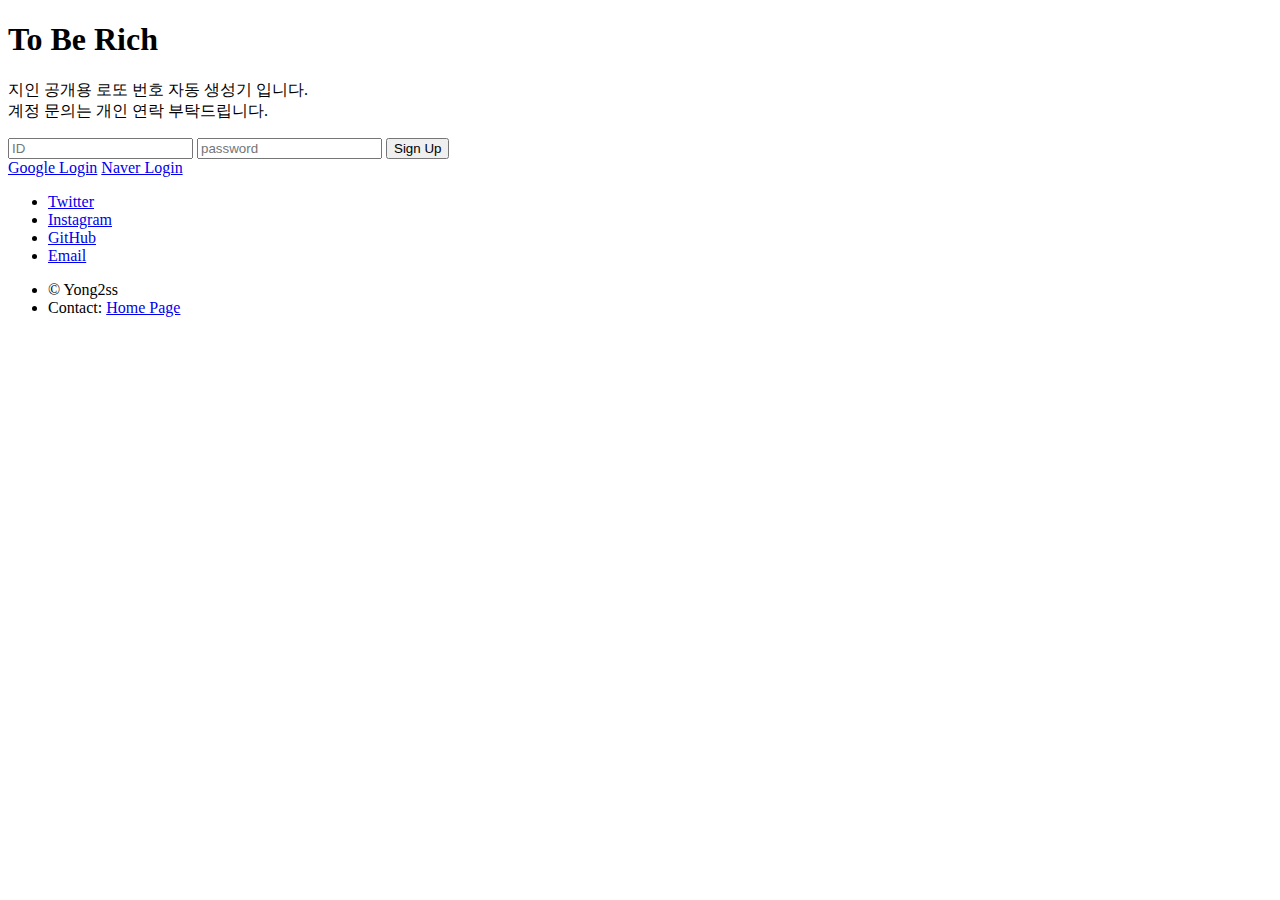
<file: src/main/resources/templates/index.html>
<!DOCTYPE HTML>
<!--
	Eventually by HTML5 UP
	html5up.net | @ajlkn
	Free for personal and commercial use under the CCA 3.0 license (html5up.net/license)
-->
<html xmlns:th="http://www.thymeleaf.org">
	<head>
		<title>To Be Rich by yong2ss</title>
		<meta charset="utf-8" />
		<meta name="viewport" content="width=device-width, initial-scale=1, user-scalable=no" />
		<link rel="stylesheet" th:href="@{/login/assets/css/main.css}" />
	</head>
	<body class="is-preload">
		<!-- Header -->
			<header id="header">
				<h1>To Be Rich</h1>
				<p>지인 공개용 로또 번호 자동 생성기 입니다.<br />
				계정 문의는 개인 연락 부탁드립니다. <!--<a href="https://www.yong2ss.me">Yong2ss page</a>--></p>
			</header>

		<!-- Signup Form -->
			<form id="signup-form" method="post" action="/login">
				<!--<input type="hidden" th:name="${_csrf.parameterName}" th:value="${_csrf.token}" />-->
				<input type="text" name="username" id="userid" placeholder="ID" />
				<input type="password" name="password" id="password" placeholder="password" />
				<input type="submit" id="loginBtn" value="Sign Up" />
			</form>

			<a href="/oauth2/authorization/google" role="button">Google Login</a>
			<a href="/oauth2/authorization/naver" role="button">Naver Login</a>

		<!-- Footer -->
			<footer id="footer">
				<ul class="icons">
					<li><a href="#" class="icon brands fa-twitter"><span class="label">Twitter</span></a></li>
					<li><a href="#" class="icon brands fa-instagram"><span class="label">Instagram</span></a></li>
					<li><a href="#" class="icon brands fa-github"><span class="label">GitHub</span></a></li>
					<li><a href="#" class="icon fa-envelope"><span class="label">Email</span></a></li>
				</ul>
				<ul class="copyright">
					<li>&copy; Yong2ss</li><li>Contact: <a href="https://www.yong2ss.me">Home Page</a></li>
				</ul>
			</footer>

		<!-- Scripts -->
			<script th:src="@{login/assets/js/main.js}"></script>
			<script th:src="@{js/login/login.js}"></script>
	</body>
</html>
</file>
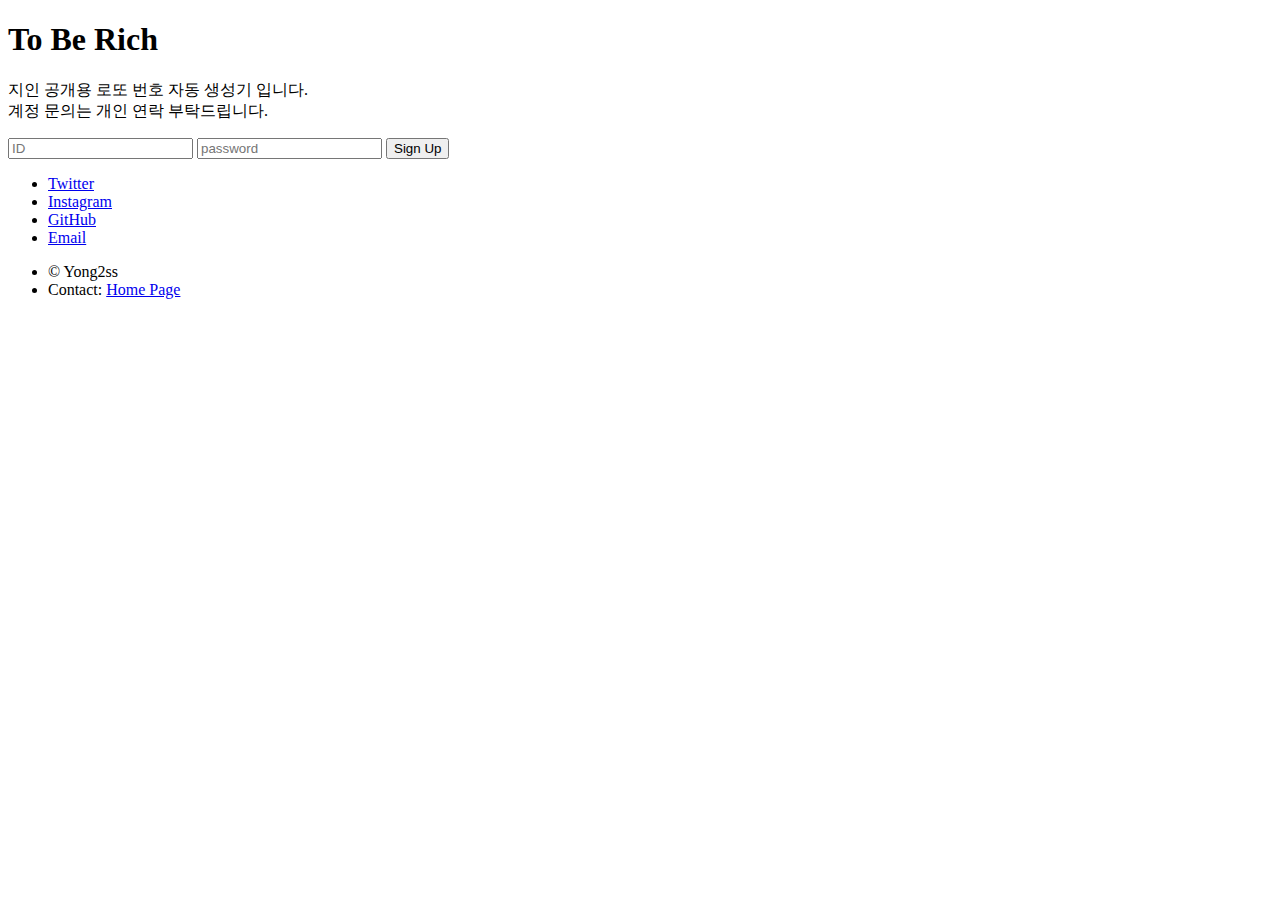
<file: src/main/resources/templates/login.html>
<!DOCTYPE HTML>
<!--
	Eventually by HTML5 UP
	html5up.net | @ajlkn
	Free for personal and commercial use under the CCA 3.0 license (html5up.net/license)
-->
<html xmlns:th="http://www.thymeleaf.org">
	<head>
		<title>To Be Rich by yong2ss</title>
		<meta charset="utf-8" />
		<meta name="viewport" content="width=device-width, initial-scale=1, user-scalable=no" />
		<link rel="stylesheet" th:href="@{/login/assets/css/main.css}" />
	</head>
	<body class="is-preload">

		<!-- Header -->
			<header id="header">
				<h1>To Be Rich</h1>
				<p>지인 공개용 로또 번호 자동 생성기 입니다.<br />
				계정 문의는 개인 연락 부탁드립니다. <!--<a href="https://www.yong2ss.me">Yong2ss page</a>--></p>
			</header>

		<!-- Signup Form -->
			<form id="signup-form" method="post" action="/login">
				<input type="hidden" th:name="${_csrf.parameterName}" th:value="${_csrf.token}" />
				<input type="text" name="username" id="userid" placeholder="ID" />
				<input type="password" name="password" id="password" placeholder="password" />
				<input type="submit" id="loginBtn" value="Sign Up" />
			</form>

		<!-- Footer -->
			<footer id="footer">
				<ul class="icons">
					<li><a href="#" class="icon brands fa-twitter"><span class="label">Twitter</span></a></li>
					<li><a href="#" class="icon brands fa-instagram"><span class="label">Instagram</span></a></li>
					<li><a href="#" class="icon brands fa-github"><span class="label">GitHub</span></a></li>
					<li><a href="#" class="icon fa-envelope"><span class="label">Email</span></a></li>
				</ul>
				<ul class="copyright">
					<li>&copy; Yong2ss</li><li>Contact: <a href="https://www.yong2ss.me">Home Page</a></li>
				</ul>
			</footer>

		<!-- Scripts -->
			<script th:src="@{login/assets/js/main.js}"></script>

	</body>
</html>
</file>
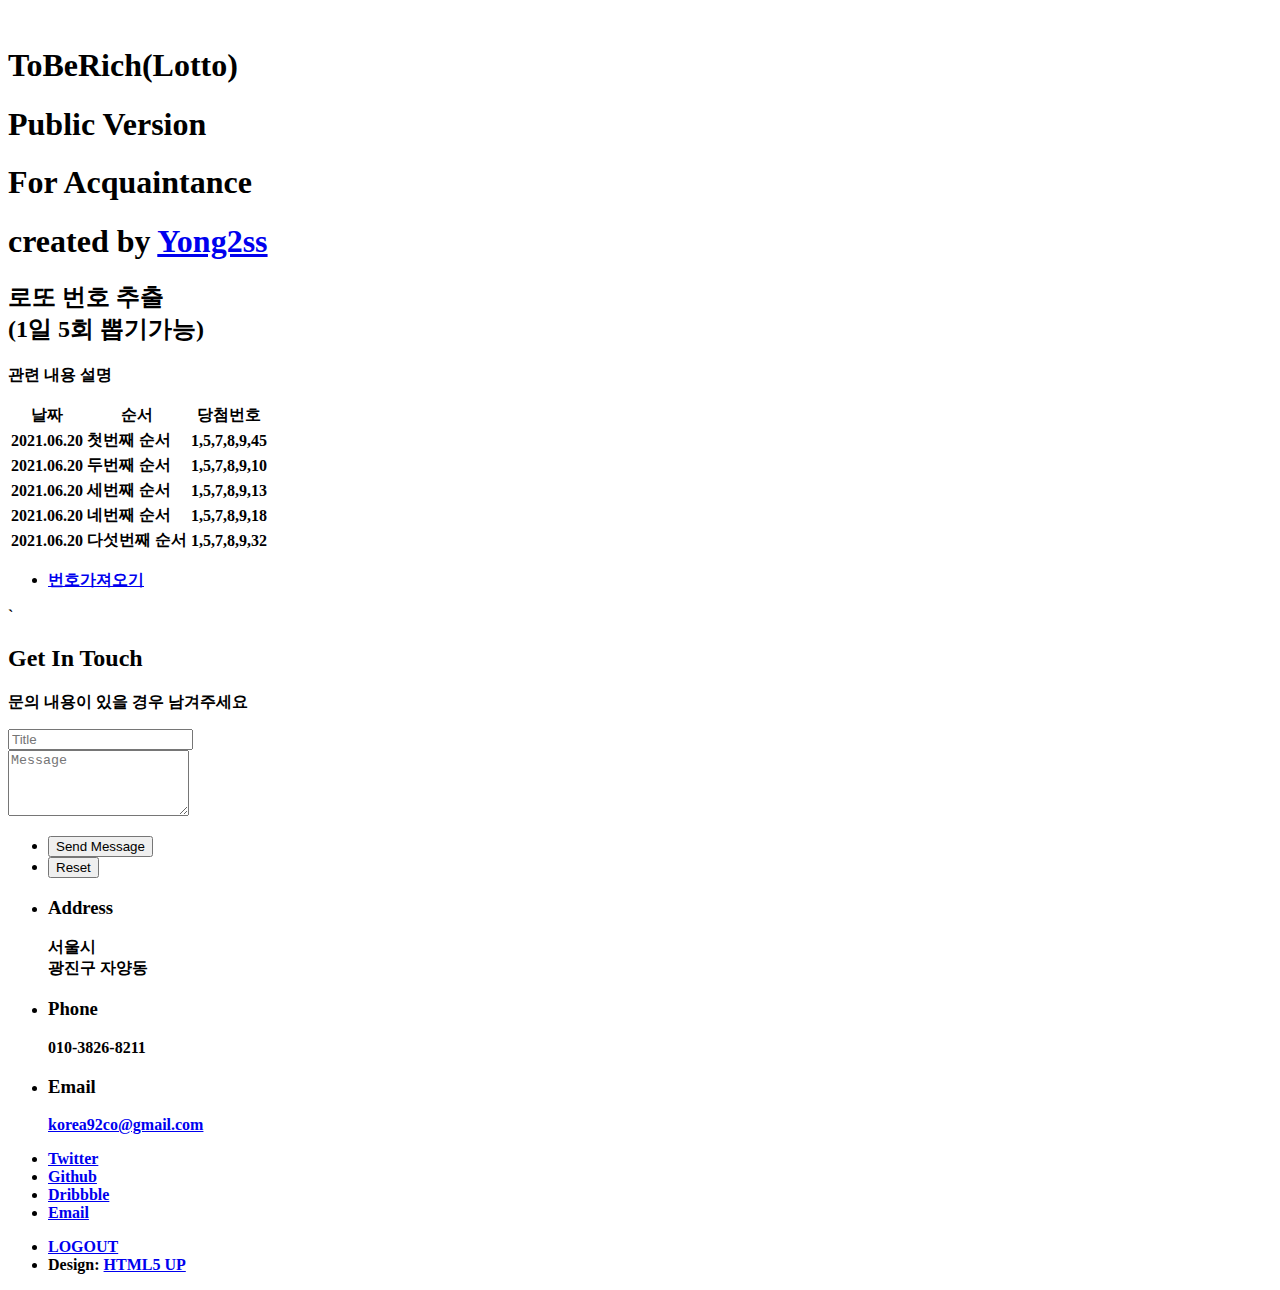
<file: src/main/resources/templates/main.html>
<!DOCTYPE HTML>
<!--
	Strata by HTML5 UP
	html5up.net | @ajlkn
	Free for personal and commercial use under the CCA 3.0 license (html5up.net/license)
-->
<html xmlns:th="http://www.thymeleaf.org">
	<head>
		<title>Strata by HTML5 UP</title>
		<meta charset="utf-8" />
		<meta name="viewport" content="width=device-width, initial-scale=1, user-scalable=no" />
		<link rel="stylesheet" th:href="@{/css/main.css}"/>
	</head>
	<body class="is-preload">
		<!-- Header -->
			<header id="header">
				<div class="inner">
					<a href="#" class="image avatar"><img th:src="@{/images/avatar.jpg}" alt="" /></a>
						<h1><strong th:text="${userName + '님'}"><strong></h1>
						<h1>ToBeRich(Lotto)</h1>
						<h1>Public Version</h1>
						<h1>For Acquaintance</h1>
						<h1>created by <a href="https://yong2ss.me">Yong2ss</a></h1>
				</div>
			</header>

		<!-- Main -->
			<div id="main">
				<!-- One -->
					<section id="one">
						<header class="major">
							<h2>로또 번호 추출<br />
							(1일 5회 뽑기가능)</h2>
						</header>
						<p>관련 내용 설명</p>
						<div class="table-wrapper">
							<table style="margin: 0 0 1em 0;">
								<thead>
								<tr>
									<th>날짜</th>
									<th>순서</th>
									<th>당첨번호</th>
								</tr>
								</thead>
								<tbody id="drawTableBody">
									<tr>
										<td>2021.06.20</td>
										<td>첫번째 순서</td>
										<td>1,5,7,8,9,45</td>
									</tr>
									<tr>
										<td>2021.06.20</td>
										<td>두번째 순서</td>
										<td>1,5,7,8,9,10</td>
									</tr>
									<tr>
										<td>2021.06.20</td>
										<td>세번째 순서</td>
										<td>1,5,7,8,9,13</td>
									</tr>
									<tr>
										<td>2021.06.20</td>
										<td>네번째 순서</td>
										<td>1,5,7,8,9,18</td>
									</tr>
									<tr>
										<td>2021.06.20</td>
										<td>다섯번째 순서</td>
										<td>1,5,7,8,9,32</td>
									</tr>
								</tbody>
							</table>
						</div>
						<ul class="actions" style="justify-content: flex-end">
							<li><a href="#" class="button" id="customDrawBtn">번호가져오기</a></li>
						</ul>
					</section>
`
				<!-- Two -->
				<!--
					<section id="two">
						<h2>Recent Work</h2>
						<div class="row">
							<article class="col-6 col-12-xsmall work-item">
								<a href="/images/fulls/01.jpg" class="image fit thumb"><img src="/images/thumbs/01.jpg" alt="" /></a>
								<h3>Magna sed consequat tempus</h3>
								<p>Lorem ipsum dolor sit amet nisl sed nullam feugiat.</p>
							</article>
							<article class="col-6 col-12-xsmall work-item">
								<a href="/images/fulls/02.jpg" class="image fit thumb"><img src="/images/thumbs/02.jpg" alt="" /></a>
								<h3>Ultricies lacinia interdum</h3>
								<p>Lorem ipsum dolor sit amet nisl sed nullam feugiat.</p>
							</article>
							<article class="col-6 col-12-xsmall work-item">
								<a href="/images/fulls/03.jpg" class="image fit thumb"><img src="/images/thumbs/03.jpg" alt="" /></a>
								<h3>Tortor metus commodo</h3>
								<p>Lorem ipsum dolor sit amet nisl sed nullam feugiat.</p>
							</article>
							<article class="col-6 col-12-xsmall work-item">
								<a href="/images/fulls/04.jpg" class="image fit thumb"><img src="/images/thumbs/04.jpg" alt="" /></a>
								<h3>Quam neque phasellus</h3>
								<p>Lorem ipsum dolor sit amet nisl sed nullam feugiat.</p>
							</article>
							<article class="col-6 col-12-xsmall work-item">
								<a href="/images/fulls/05.jpg" class="image fit thumb"><img src="/images/thumbs/05.jpg" alt="" /></a>
								<h3>Nunc enim commodo aliquet</h3>
								<p>Lorem ipsum dolor sit amet nisl sed nullam feugiat.</p>
							</article>
							<article class="col-6 col-12-xsmall work-item">
								<a href="/images/fulls/06.jpg" class="image fit thumb"><img src="/images/thumbs/06.jpg" alt="" /></a>
								<h3>Risus ornare lacinia</h3>
								<p>Lorem ipsum dolor sit amet nisl sed nullam feugiat.</p>
							</article>
						</div>
						<ul class="actions">
							<li><a href="#" class="button">Full Portfolio</a></li>
						</ul>
					</section>
-->
				<!-- Three -->
					<section id="three">
						<h2>Get In Touch</h2>
						<p>문의 내용이 있을 경우 남겨주세요</p>
						<div class="row">
							<div class="col-8 col-12-small">
								<!--<form method="post" action="/users/10000/questions">
								</form>-->
									<div class="row gtr-uniform gtr-50" style="flex-direction: column;">
										<input hidden="hidden" />
										<div class="col-12-xsmall"><input type="text" name="title" id="title" placeholder="Title" /></div>
										<div class="col-12"><textarea name="message" id="message" placeholder="Message" rows="4"></textarea></div>
									</div>
									<ul class="actions">
										<li><input type="submit" value="Send Message" class="primary"/></li>
										<li><input type="reset" value="Reset" /></li>
									</ul>
							</div>
							<div class="col-4 col-12-small">
								<ul class="labeled-icons">
									<li>
										<h3 class="icon solid fa-home"><span class="label">Address</span></h3>
										서울시<br />
										광진구 자양동
									</li>
									<li>
										<h3 class="icon solid fa-mobile-alt"><span class="label">Phone</span></h3>
										010-3826-8211
									</li>
									<li>
										<h3 class="icon solid fa-envelope"><span class="label">Email</span></h3>
										<a href="#">korea92co@gmail.com</a>
									</li>
								</ul>
							</div>
						</div>
					</section>

				<!-- Four -->
				<!--
					<section id="four">
						<h2>Elements</h2>

						<section>
							<h4>Text</h4>
							<p>This is <b>bold</b> and this is <strong>strong</strong>. This is <i>italic</i> and this is <em>emphasized</em>.
							This is <sup>superscript</sup> text and this is <sub>subscript</sub> text.
							This is <u>underlined</u> and this is code: <code>for (;;) { ... }</code>. Finally, <a href="#">this is a link</a>.</p>
							<hr />
							<header>
								<h4>Heading with a Subtitle</h4>
								<p>Lorem ipsum dolor sit amet nullam id egestas urna aliquam</p>
							</header>
							<p>Nunc lacinia ante nunc ac lobortis. Interdum adipiscing gravida odio porttitor sem non mi integer non faucibus ornare mi ut ante amet placerat aliquet. Volutpat eu sed ante lacinia sapien lorem accumsan varius montes viverra nibh in adipiscing blandit tempus accumsan.</p>
							<header>
								<h5>Heading with a Subtitle</h5>
								<p>Lorem ipsum dolor sit amet nullam id egestas urna aliquam</p>
							</header>
							<p>Nunc lacinia ante nunc ac lobortis. Interdum adipiscing gravida odio porttitor sem non mi integer non faucibus ornare mi ut ante amet placerat aliquet. Volutpat eu sed ante lacinia sapien lorem accumsan varius montes viverra nibh in adipiscing blandit tempus accumsan.</p>
							<hr />
							<h2>Heading Level 2</h2>
							<h3>Heading Level 3</h3>
							<h4>Heading Level 4</h4>
							<h5>Heading Level 5</h5>
							<h6>Heading Level 6</h6>
							<hr />
							<h5>Blockquote</h5>
							<blockquote>Fringilla nisl. Donec accumsan interdum nisi, quis tincidunt felis sagittis eget tempus euismod. Vestibulum ante ipsum primis in faucibus vestibulum. Blandit adipiscing eu felis iaculis volutpat ac adipiscing accumsan faucibus. Vestibulum ante ipsum primis in faucibus lorem ipsum dolor sit amet nullam adipiscing eu felis.</blockquote>
							<h5>Preformatted</h5>
							<pre><code>i = 0;

while (!deck.isInOrder()) {
print 'Iteration ' + i;
deck.shuffle();
i++;
}

print 'It took ' + i + ' iterations to sort the deck.';</code></pre>
						</section>

						<section>
							<h4>Lists</h4>
							<div class="row">
								<div class="col-6 col-12-xsmall">
									<h5>Unordered</h5>
									<ul>
										<li>Dolor pulvinar etiam magna etiam.</li>
										<li>Sagittis adipiscing lorem eleifend.</li>
										<li>Felis enim feugiat dolore viverra.</li>
									</ul>
									<h5>Alternate</h5>
									<ul class="alt">
										<li>Dolor pulvinar etiam magna etiam.</li>
										<li>Sagittis adipiscing lorem eleifend.</li>
										<li>Felis enim feugiat dolore viverra.</li>
									</ul>
								</div>
								<div class="col-6 col-12-xsmall">
									<h5>Ordered</h5>
									<ol>
										<li>Dolor pulvinar etiam magna etiam.</li>
										<li>Etiam vel felis at lorem sed viverra.</li>
										<li>Felis enim feugiat dolore viverra.</li>
										<li>Dolor pulvinar etiam magna etiam.</li>
										<li>Etiam vel felis at lorem sed viverra.</li>
										<li>Felis enim feugiat dolore viverra.</li>
									</ol>
									<h5>Icons</h5>
									<ul class="icons">
										<li><a href="#" class="icon brands fa-twitter"><span class="label">Twitter</span></a></li>
										<li><a href="#" class="icon brands fa-facebook-f"><span class="label">Facebook</span></a></li>
										<li><a href="#" class="icon brands fa-instagram"><span class="label">Instagram</span></a></li>
										<li><a href="#" class="icon brands fa-github"><span class="label">Github</span></a></li>
										<li><a href="#" class="icon brands fa-dribbble"><span class="label">Dribbble</span></a></li>
										<li><a href="#" class="icon brands fa-tumblr"><span class="label">Tumblr</span></a></li>
									</ul>
								</div>
							</div>
							<h5>Actions</h5>
							<ul class="actions">
								<li><a href="#" class="button primary">Default</a></li>
								<li><a href="#" class="button">Default</a></li>
							</ul>
							<ul class="actions small">
								<li><a href="#" class="button primary small">Small</a></li>
								<li><a href="#" class="button small">Small</a></li>
							</ul>
							<div class="row">
								<div class="col-6 col-12-small">
									<ul class="actions stacked">
										<li><a href="#" class="button primary">Default</a></li>
										<li><a href="#" class="button">Default</a></li>
									</ul>
								</div>
								<div class="col-6 col-12-small">
									<ul class="actions stacked">
										<li><a href="#" class="button primary small">Small</a></li>
										<li><a href="#" class="button small">Small</a></li>
									</ul>
								</div>
								<div class="col-6 col-12-small">
									<ul class="actions stacked">
										<li><a href="#" class="button primary fit">Default</a></li>
										<li><a href="#" class="button fit">Default</a></li>
									</ul>
								</div>
								<div class="col-6 col-12-small">
									<ul class="actions stacked">
										<li><a href="#" class="button primary small fit">Small</a></li>
										<li><a href="#" class="button small fit">Small</a></li>
									</ul>
								</div>
							</div>
						</section>

						<section>
							<h4>Table</h4>
							<h5>Default</h5>
							<div class="table-wrapper">
								<table>
									<thead>
										<tr>
											<th>Name</th>
											<th>Description</th>
											<th>Price</th>
										</tr>
									</thead>
									<tbody>
										<tr>
											<td>Item One</td>
											<td>Ante turpis integer aliquet porttitor.</td>
											<td>29.99</td>
										</tr>
										<tr>
											<td>Item Two</td>
											<td>Vis ac commodo adipiscing arcu aliquet.</td>
											<td>19.99</td>
										</tr>
										<tr>
											<td>Item Three</td>
											<td> Morbi faucibus arcu accumsan lorem.</td>
											<td>29.99</td>
										</tr>
										<tr>
											<td>Item Four</td>
											<td>Vitae integer tempus condimentum.</td>
											<td>19.99</td>
										</tr>
										<tr>
											<td>Item Five</td>
											<td>Ante turpis integer aliquet porttitor.</td>
											<td>29.99</td>
										</tr>
									</tbody>
									<tfoot>
										<tr>
											<td colspan="2"></td>
											<td>100.00</td>
										</tr>
									</tfoot>
								</table>
							</div>

							<h5>Alternate</h5>
							<div class="table-wrapper">
								<table class="alt">
									<thead>
										<tr>
											<th>Name</th>
											<th>Description</th>
											<th>Price</th>
										</tr>
									</thead>
									<tbody>
										<tr>
											<td>Item One</td>
											<td>Ante turpis integer aliquet porttitor.</td>
											<td>29.99</td>
										</tr>
										<tr>
											<td>Item Two</td>
											<td>Vis ac commodo adipiscing arcu aliquet.</td>
											<td>19.99</td>
										</tr>
										<tr>
											<td>Item Three</td>
											<td> Morbi faucibus arcu accumsan lorem.</td>
											<td>29.99</td>
										</tr>
										<tr>
											<td>Item Four</td>
											<td>Vitae integer tempus condimentum.</td>
											<td>19.99</td>
										</tr>
										<tr>
											<td>Item Five</td>
											<td>Ante turpis integer aliquet porttitor.</td>
											<td>29.99</td>
										</tr>
									</tbody>
									<tfoot>
										<tr>
											<td colspan="2"></td>
											<td>100.00</td>
										</tr>
									</tfoot>
								</table>
							</div>
						</section>

						<section>
							<h4>Buttons</h4>
							<ul class="actions">
								<li><a href="#" class="button primary">Primary</a></li>
								<li><a href="#" class="button">Default</a></li>
							</ul>
							<ul class="actions">
								<li><a href="#" class="button large">Large</a></li>
								<li><a href="#" class="button">Default</a></li>
								<li><a href="#" class="button small">Small</a></li>
							</ul>
							<ul class="actions fit">
								<li><a href="#" class="button primary fit">Fit</a></li>
								<li><a href="#" class="button fit">Fit</a></li>
							</ul>
							<ul class="actions fit small">
								<li><a href="#" class="button primary fit small">Fit + Small</a></li>
								<li><a href="#" class="button fit small">Fit + Small</a></li>
							</ul>
							<ul class="actions">
								<li><a href="#" class="button primary icon solid fa-download">Icon</a></li>
								<li><a href="#" class="button icon solid fa-download">Icon</a></li>
							</ul>
							<ul class="actions">
								<li><span class="button primary disabled">Primary</span></li>
								<li><span class="button disabled">Default</span></li>
							</ul>
						</section>

						<section>
							<h4>Form</h4>
							<form method="post" action="#">
								<div class="row gtr-uniform gtr-50">
									<div class="col-6 col-12-xsmall">
										<input type="text" name="demo-name" id="demo-name" value="" placeholder="Name" />
									</div>
									<div class="col-6 col-12-xsmall">
										<input type="email" name="demo-email" id="demo-email" value="" placeholder="Email" />
									</div>
									<div class="col-12">
										<select name="demo-category" id="demo-category">
											<option value="">- Category -</option>
											<option value="1">Manufacturing</option>
											<option value="1">Shipping</option>
											<option value="1">Administration</option>
											<option value="1">Human Resources</option>
										</select>
									</div>
									<div class="col-4 col-12-small">
										<input type="radio" id="demo-priority-low" name="demo-priority" checked>
										<label for="demo-priority-low">Low Priority</label>
									</div>
									<div class="col-4 col-12-small">
										<input type="radio" id="demo-priority-normal" name="demo-priority">
										<label for="demo-priority-normal">Normal Priority</label>
									</div>
									<div class="col-4 col-12-small">
										<input type="radio" id="demo-priority-high" name="demo-priority">
										<label for="demo-priority-high">High Priority</label>
									</div>
									<div class="col-6 col-12-small">
										<input type="checkbox" id="demo-copy" name="demo-copy">
										<label for="demo-copy">Email me a copy of this message</label>
									</div>
									<div class="col-6 col-12-small">
										<input type="checkbox" id="demo-human" name="demo-human" checked>
										<label for="demo-human">I am a human and not a robot</label>
									</div>
									<div class="col-12">
										<textarea name="demo-message" id="demo-message" placeholder="Enter your message" rows="6"></textarea>
									</div>
									<div class="col-12">
										<ul class="actions">
											<li><input type="submit" value="Send Message" class="primary" /></li>
											<li><input type="reset" value="Reset" /></li>
										</ul>
									</div>
								</div>
							</form>
						</section>

						<section>
							<h4>Image</h4>
							<h5>Fit</h5>
							<div class="box alt">
								<div class="row gtr-50 gtr-uniform">
									<div class="col-12"><span class="image fit"><img src="images/fulls/05.jpg" alt="" /></span></div>
									<div class="col-4"><span class="image fit"><img src="images/thumbs/01.jpg" alt="" /></span></div>
									<div class="col-4"><span class="image fit"><img src="images/thumbs/02.jpg" alt="" /></span></div>
									<div class="col-4"><span class="image fit"><img src="images/thumbs/03.jpg" alt="" /></span></div>
									<div class="col-4"><span class="image fit"><img src="images/thumbs/04.jpg" alt="" /></span></div>
									<div class="col-4"><span class="image fit"><img src="images/thumbs/05.jpg" alt="" /></span></div>
									<div class="col-4"><span class="image fit"><img src="images/thumbs/06.jpg" alt="" /></span></div>
									<div class="col-4"><span class="image fit"><img src="images/thumbs/03.jpg" alt="" /></span></div>
									<div class="col-4"><span class="image fit"><img src="images/thumbs/02.jpg" alt="" /></span></div>
									<div class="col-4"><span class="image fit"><img src="images/thumbs/01.jpg" alt="" /></span></div>
								</div>
							</div>
							<h5>Left &amp; Right</h5>
							<p><span class="image left"><img src="images/avatar.jpg" alt="" /></span>Fringilla nisl. Donec accumsan interdum nisi, quis tincidunt felis sagittis eget. tempus euismod. Vestibulum ante ipsum primis in faucibus vestibulum. Blandit adipiscing eu felis iaculis volutpat ac adipiscing accumsan eu faucibus. Integer ac pellentesque praesent tincidunt felis sagittis eget. tempus euismod. Vestibulum ante ipsum primis in faucibus vestibulum. Blandit adipiscing eu felis iaculis volutpat ac adipiscing accumsan eu faucibus. Integer ac pellentesque praesent. Donec accumsan interdum nisi, quis tincidunt felis sagittis eget. tempus euismod. Vestibulum ante ipsum primis in faucibus vestibulum. Blandit adipiscing eu felis iaculis volutpat ac adipiscing accumsan eu faucibus. Integer ac pellentesque praesent tincidunt felis sagittis eget. tempus euismod. Vestibulum ante ipsum primis in faucibus vestibulum. Blandit adipiscing eu felis iaculis volutpat ac adipiscing accumsan eu faucibus. Integer ac pellentesque praesent.</p>
							<p><span class="image right"><img src="images/avatar.jpg" alt="" /></span>Fringilla nisl. Donec accumsan interdum nisi, quis tincidunt felis sagittis eget. tempus euismod. Vestibulum ante ipsum primis in faucibus vestibulum. Blandit adipiscing eu felis iaculis volutpat ac adipiscing accumsan eu faucibus. Integer ac pellentesque praesent tincidunt felis sagittis eget. tempus euismod. Vestibulum ante ipsum primis in faucibus vestibulum. Blandit adipiscing eu felis iaculis volutpat ac adipiscing accumsan eu faucibus. Integer ac pellentesque praesent. Donec accumsan interdum nisi, quis tincidunt felis sagittis eget. tempus euismod. Vestibulum ante ipsum primis in faucibus vestibulum. Blandit adipiscing eu felis iaculis volutpat ac adipiscing accumsan eu faucibus. Integer ac pellentesque praesent tincidunt felis sagittis eget. tempus euismod. Vestibulum ante ipsum primis in faucibus vestibulum. Blandit adipiscing eu felis iaculis volutpat ac adipiscing accumsan eu faucibus. Integer ac pellentesque praesent.</p>
						</section>

					</section>

			</div>
		-->

		<!-- Footer -->
			<footer id="footer">
				<div class="inner">
					<ul class="icons">
						<li><a href="#" class="icon brands fa-twitter"><span class="label">Twitter</span></a></li>
						<li><a href="#" class="icon brands fa-github"><span class="label">Github</span></a></li>
						<li><a href="#" class="icon brands fa-dribbble"><span class="label">Dribbble</span></a></li>
						<li><a href="#" class="icon solid fa-envelope"><span class="label">Email</span></a></li>
					</ul>
					<ul class="copyright">
						<li><a href="/logout">LOGOUT</a></li>
						<li>Design: <a href="http://html5up.net">HTML5 UP</a></li>
					</ul>
				</div>
			</footer>

		<!-- Scripts -->
			<script th:src="@{/js/jquery.min.js}"></script>
			<script th:src="@{/js/jquery.poptrox.min.js}"></script>
			<script th:src="@{/js/browser.min.js}"></script>
			<script th:src="@{/js/breakpoints.min.js}"></script>
			<script th:src="@{/js/util.js}"></script>
			<script th:src="@{/js/main.js}"></script>
			<script th:src="@{/js/main/main.js}"></script>

				<!--
                            <link th:href="@{/vendor/bootstrap/css/bootstrap.min.css}" rel="stylesheet" />
                -->

	</body>
</html>
</file>
